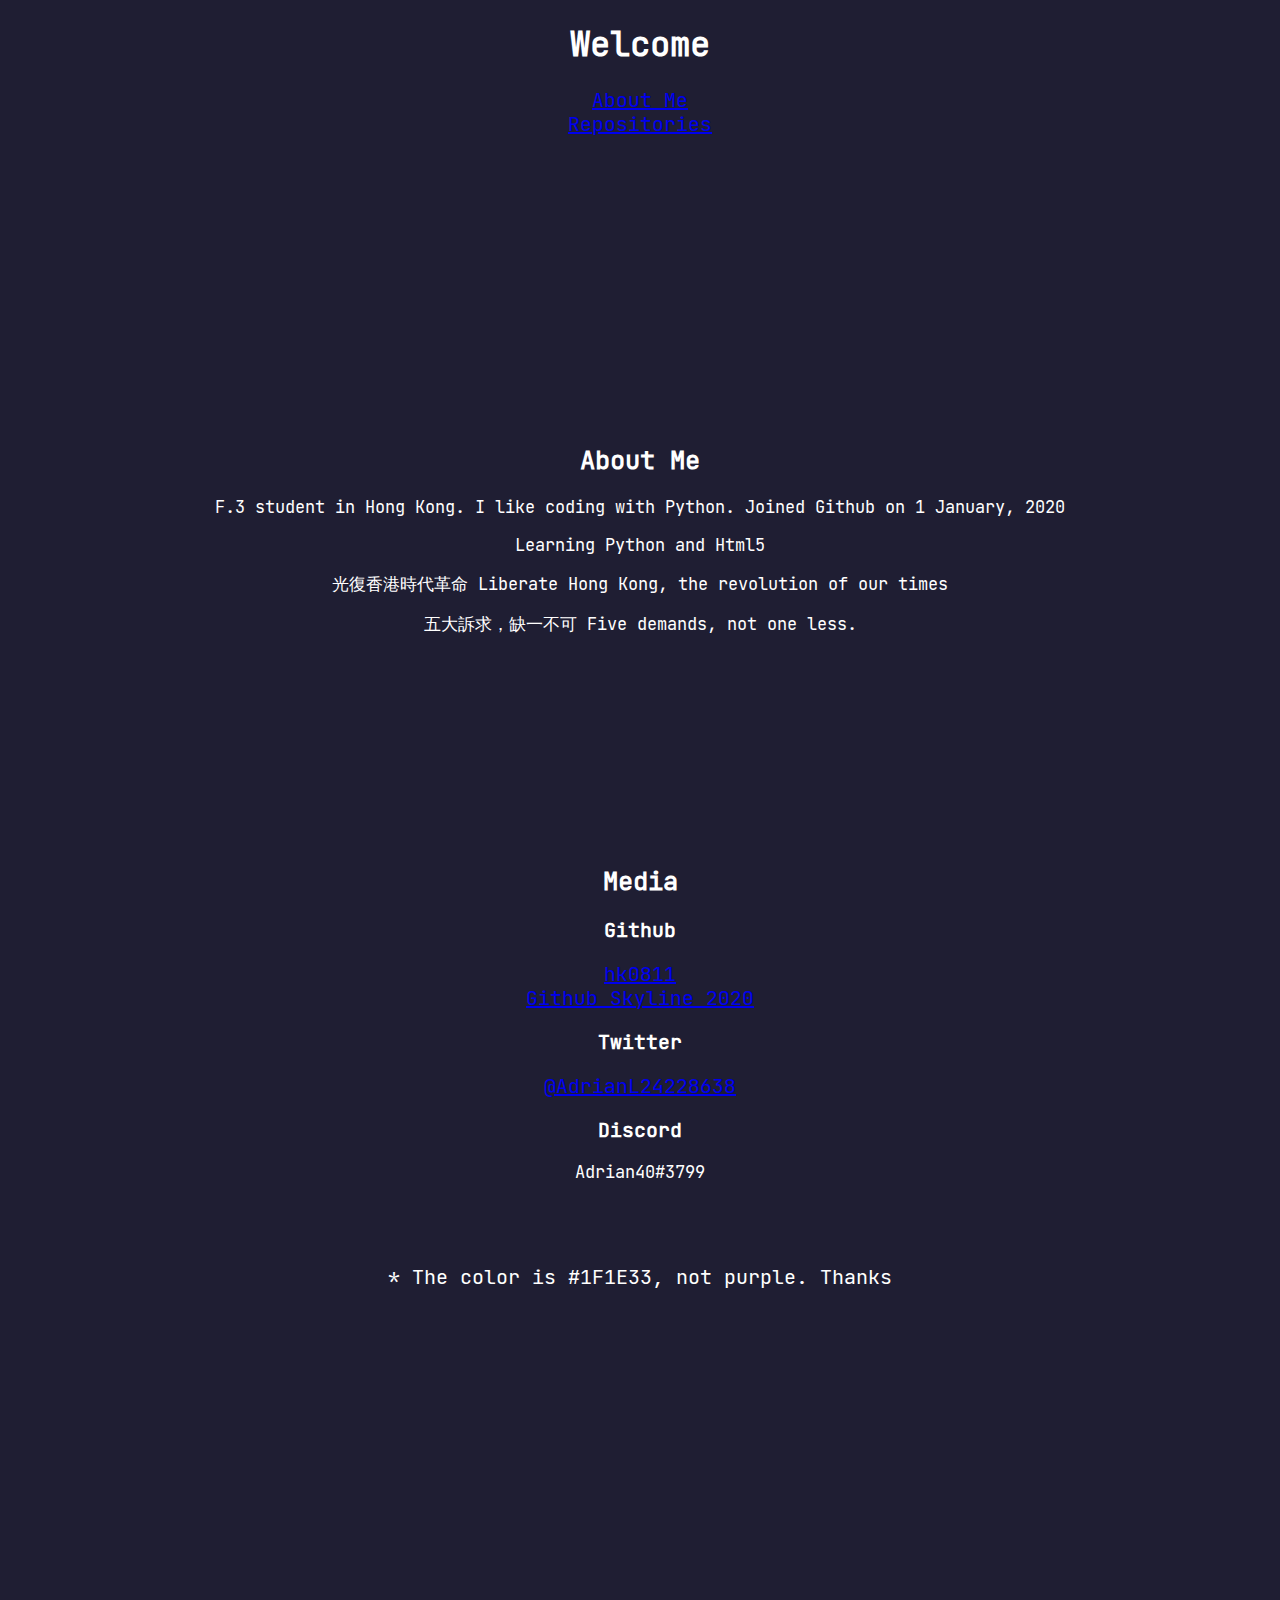
<file: index.html>
<!DOCTYPE html>
<html lang="en">
<head>
    <meta charset="UTF-8">
    <title>HK0811</title>
    <link rel="shortcut icon" type="image/x-icon" href="thonk.png" />
    <link rel="stylesheet" type="text/css" href="style1.css">
    <link href="https://fonts.googleapis.com/css2?family=Alata&display=swap" rel="stylesheet"> 
</head>
<body>
    <div id="Menu&Title">
        <h1 id="title">Welcome</h1>
        <a id="about" href="index.html">About Me</a>
        <a id="repo" href="repo.html">Repositories</a>
    </div>
    <div id="About Me">
        <h2>About Me</h2>
        <p>F.3 student in Hong Kong. I like coding with Python. Joined Github on 1 January, 2020</p>
        <p>Learning Python and Html5</p>
        <p>光復香港時代革命  Liberate Hong Kong, the revolution of our times</p>
        <p>五大訴求，缺一不可  Five demands,
not one less.</p>
    </div>
    <div id="Media">
        <h2>Media</h2>
        <h3>Github</h3>
        <a href="https://github.com/HK0811">hk0811</a>
        <a href="https://skyline.github.com/hk0811/2020">Github Skyline 2020</a>
        <h3>Twitter</h3>
        <a href="https://twitter.com/AdrianL24228638">@AdrianL24228638</a>
        <h3>Discord</h3>
        <p>Adrian40#3799</p>
    </div>
    <div id = "color">
        <a>* The color is #1F1E33, not purple. Thanks</a>
    </div>

</body>
</html>
</file>
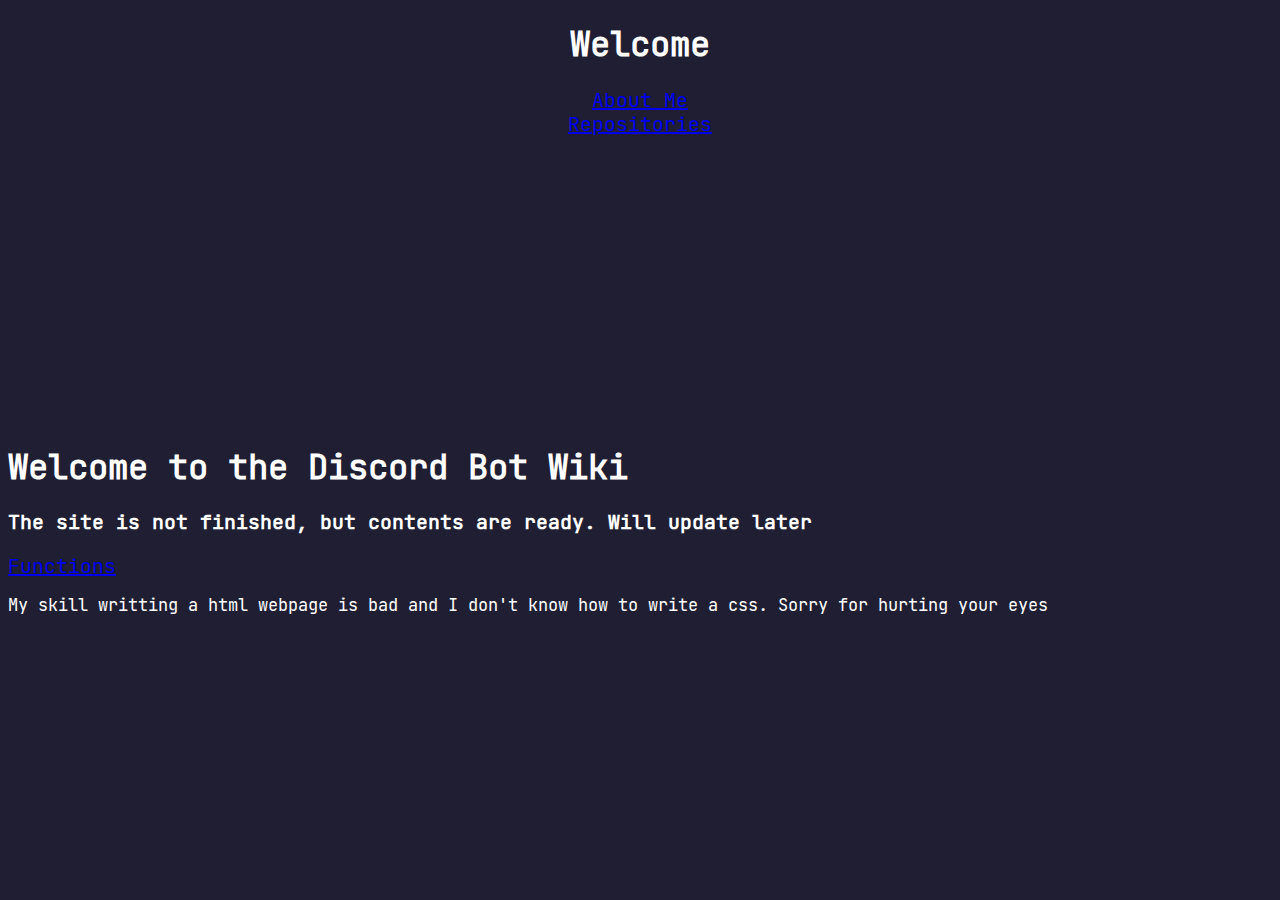
<file: bot.html>
<!DOCTYPE html>
<html lang="en">
<head>
    <meta charset="UTF-8">
    <title>Discord Bot Wiki</title>
    <link rel="shortcut icon" type="image/x-icon" href="thonk.png" />
    <link rel="stylesheet" type="text/css" href="style1.css">
</head>
<body>
    <div id="Menu&Title">
        <h1 id="title">Welcome</h1>
        <a id="about" href="index.html">About Me</a>
        <a id="repo" href="repo.html">Repositories</a>
    </div>
    <div id="Head">
    	<h1>Welcome to the Discord Bot Wiki</h1>
    	<h3>The site is not finished, but contents are ready. Will update later</h3>
    	<a href="https://hk0811.github.io/HK0811/bot_functions.html">Functions</a>
    	<p>My skill writting a html webpage is bad and I don't know how to write a css. Sorry for hurting your eyes</p>
	</div>
</body>
</html>
</file>
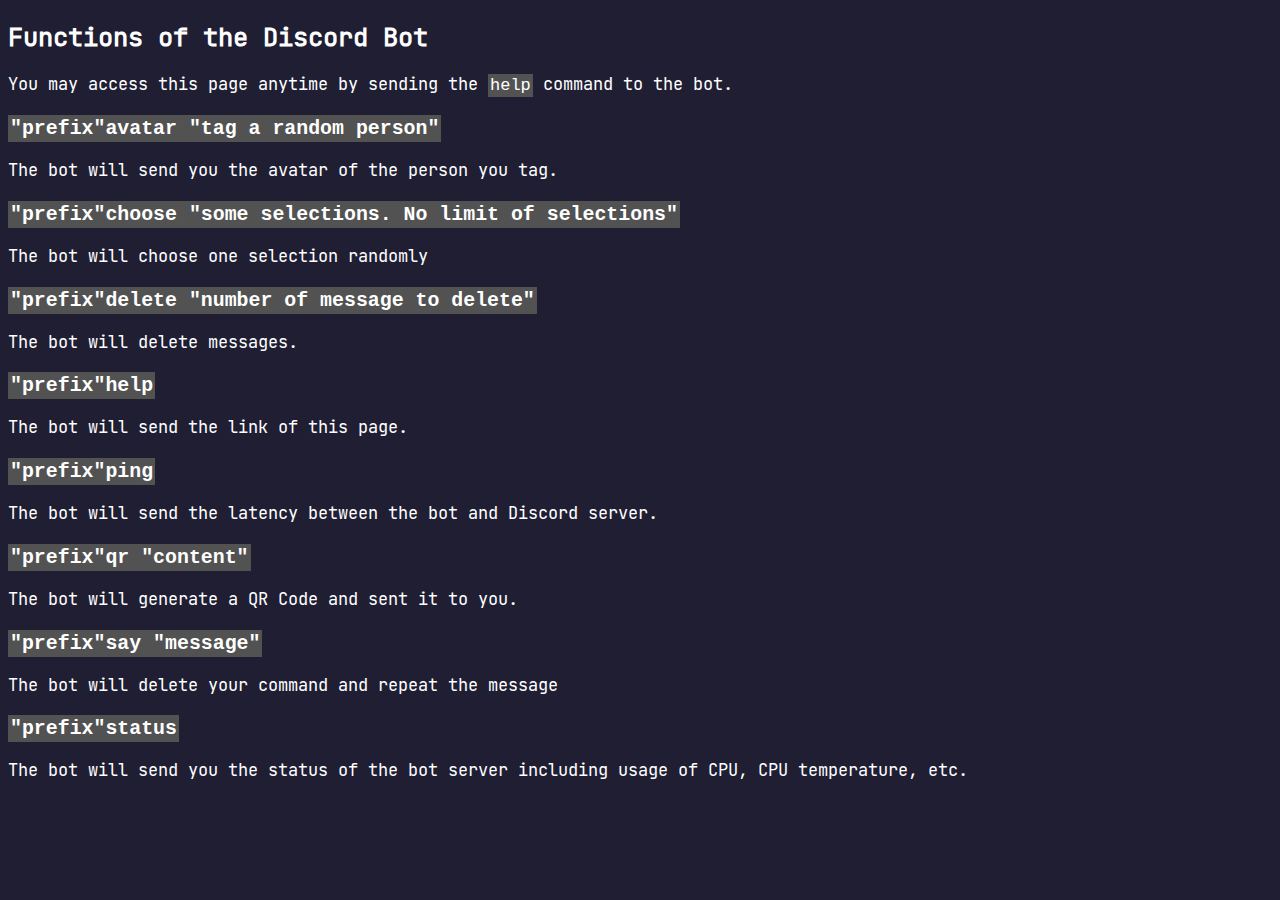
<file: bot_functions.html>
<!DOCTYPE html>
<html lang="en">
<head>
    <meta charset="UTF-8">
    <title>Functions</title>
    <link rel="shortcut icon" type="image/x-icon" href="thonk.png" />
    <link rel="stylesheet" type="text/css" href="style1.css">
    <style>
        code {
  font-family: Consolas,"courier new";
  color: #ffffff;
  background-color: #525252;
  padding: 2px;
  font-size: 100%;
}
    </style>

</head>
<body>
    <h2>Functions of the Discord Bot</h2>
    <p>You may access this page anytime by sending the <code>help</code> command to the bot.</p>
    <h3><code>"prefix"avatar "tag a random person"</code></h3>
    <p>The bot will send you the avatar of the person you tag.</p>
    <h3><code>"prefix"choose "some selections. No limit of selections"</code></h3>
    <p>The bot will choose one selection randomly</p>
    <h3><code>"prefix"delete "number of message to delete"</code></h3>
    <p>The bot will delete messages.</p>
    <h3><code>"prefix"help</code></h3>
    <p>The bot will send the link of this page.</p>
    <h3><code>"prefix"ping</code></h3>
    <p>The bot will send the latency between the bot and Discord server.</p>
    <h3><code>"prefix"qr "content"</code></h3>
    <p>The bot will generate a QR Code and sent it to you.</p>
    <h3><code>"prefix"say "message"</code></h3>
    <p>The bot will delete your command and repeat the message</p>
    <h3><code>"prefix"status</code></h3>
    <p>The bot will send you the status of the bot server including usage of CPU, CPU temperature, etc.</p>

</body>
</html>
</file>
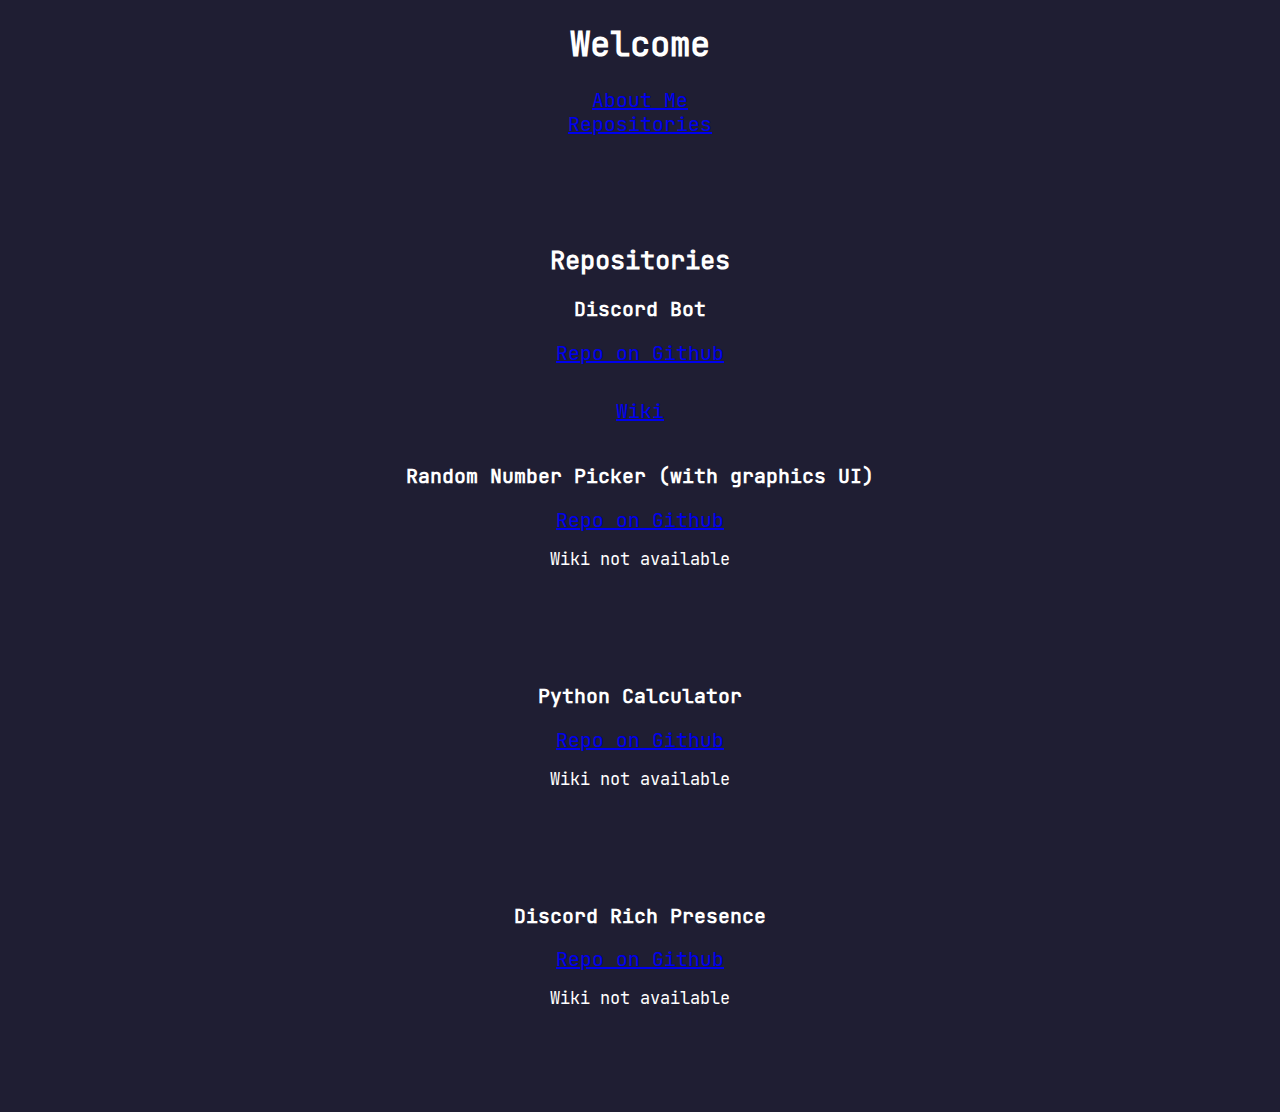
<file: repo.html>
<!DOCTYPE html>
<html lang="en">
<head>
    <meta charset="UTF-8">
    <title>Repositories</title>
    <link rel="shortcut icon" type="image/x-icon" href="thonk.png" />
    <link rel="stylesheet" type="text/css" href="style1.css">
    <link href="https://fonts.googleapis.com/css2?family=Alata&display=swap" rel="stylesheet"> 
</head>
<body>
    <div id="Repo">
        <h1>Welcome</h1>
        <a href="index.html">About Me</a>
        <a href="repo.html">Repositories</a>
    </div>
    <div id="part1">
        <h2>Repositories</h2>
        <h3>Discord Bot</h3>
        <a href="https://github.com/HK0811/Discord-Bot">Repo on Github</a>
        <p></p>
        <a href="https://hk0811.github.io/HK0811/bot.html">Wiki</a>
    </div>
    <div id="part2">
        <h3>Random Number Picker (with graphics UI)</h3>
        <a href="https://github.com/HK0811/Random-Number-Picker">Repo on Github</a>
        <p>Wiki not available</p>
    </div>
    <div id="part3">
        <h3>Python Calculator</h3>
        <a href="https://github.com/HK0811/Py_Calc">Repo on Github</a>
        <p>Wiki not available</p>
    </div>
    <div id="part4">
        <h3>Discord Rich Presence</h3>
        <a href="https://github.com/HK0811/DiscordRichPresence">Repo on Github</a>
        <p>Wiki not available</p>
    </div>
</body>
</html>
</file>
<file: style1.css>
@font-face{
    font-family: "JetBrains Mono";
    src: url("./JetBrainsMono-Regular.ttf");
    font-style: normal;
}

body{
    font-size: 17px;
    font-family: "JetBrains Mono";
    background-color: #1F1E33;
    color: white;
}
h1#title,a#about,a#repo,div#About\ Me h2,div#About\ Me p,div#Media h2,div#Media p,div#Media h3,div#Media a,div#color a{
    display: flex;
    justify-content: center;
}
a{
    font-size: 20px;
    font-family: "JetBrains Mono";
}
div#About\ Me,div#Menu\&Title,div#Media,div#color{
    background-color: #1F1E33;
    width: 900px;
    height: 400px;
    margin: 0 auto 0;
}
div#Repo *,div#part1 *,div#part2 *,div#part3 *,div#part4 *{
    display: flex;
    justify-content: center;
}
div#Repo,div#part1,div#part2,div#part3, div#part4{
    background-color: #1F1E33;
    width: 750px;
    height: 200px;
    margin: 0 auto;
}
</file>
